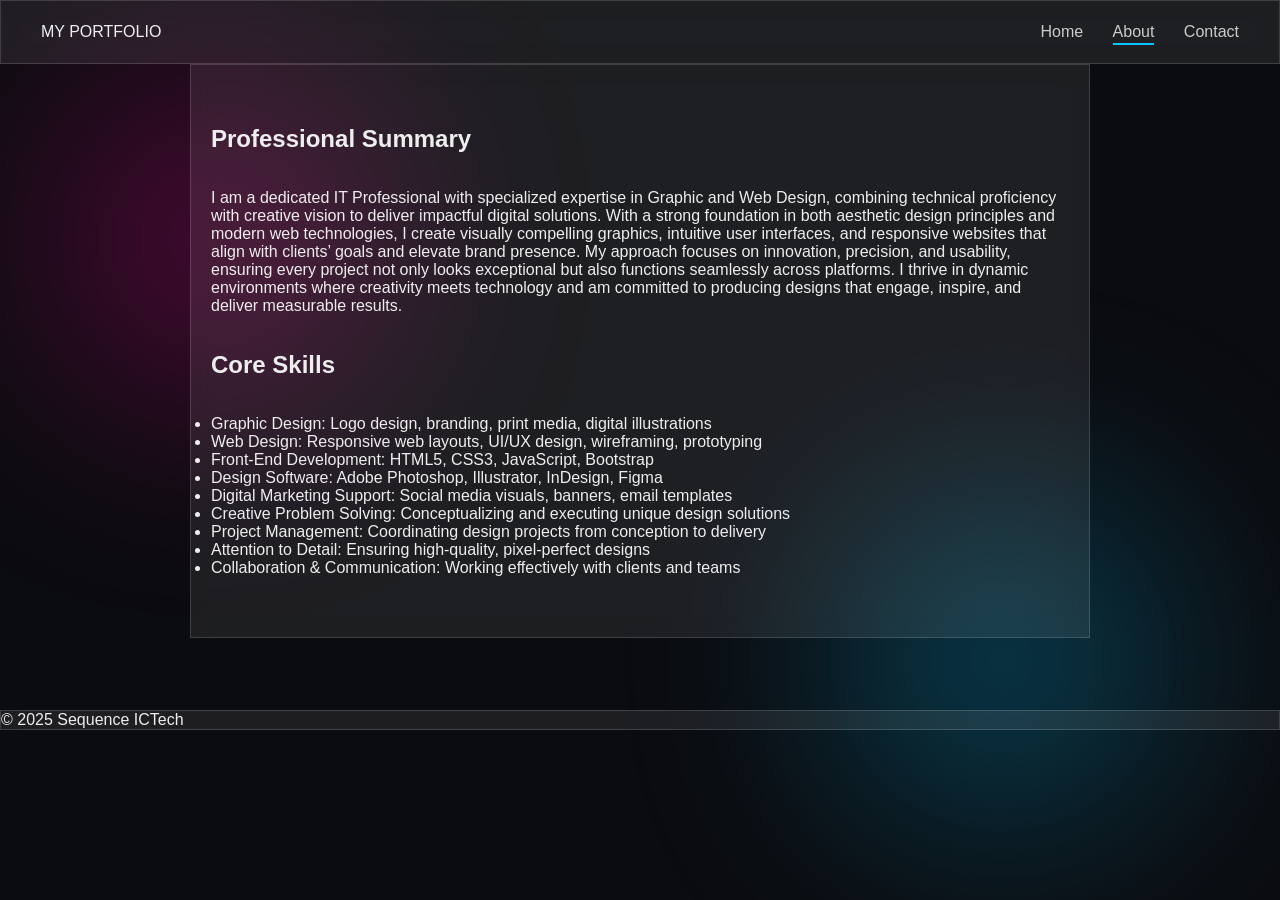
<file: about.html>
<!DOCTYPE html>
<html lang="en">
<head>
    <meta charset="UTF-8">
    <meta name="viewport" content="width=device-width, initial-scale=1.0">
    <title>About - My Portfolio</title>
    <link rel="stylesheet" href="style.css">
</head>

<body class="page-loaded">

    <div class="float-circle c1"></div>
    <div class="float-circle c2"></div>

    <header class="glass-header fade-in">
        <div class="logo">MY PORTFOLIO</div>
        <nav>
            <a href="index.html">Home</a>
            <a href="about.html" class="active">About</a>
            <a href="contact.html">Contact</a>
        </nav>
    </header>

    <section class="page-container fade-in glass-panel">
        <h1>Professional Summary</h1>
        <br>
        <br>
        <p>
            I am a dedicated IT Professional with specialized expertise in Graphic and Web Design, combining technical proficiency with creative vision to deliver impactful digital solutions. With a strong foundation in both aesthetic design principles and modern web technologies, I create visually compelling graphics, intuitive user interfaces, and responsive websites that align with clients’ goals and elevate brand presence. My approach focuses on innovation, precision, and usability, ensuring every project not only looks exceptional but also functions seamlessly across platforms. I thrive in dynamic environments where creativity meets technology and am committed to producing designs that engage, inspire, and deliver measurable results.

        </p>
<br>
        <br>
        <h2>Core Skills</h2>
        <br>
        <br>
        <ul class="skill-list reveal">
            <li>Graphic Design: Logo design, branding, print media, digital illustrations</li>
            <li>Web Design: Responsive web layouts, UI/UX design, wireframing, prototyping</li>
            <li>Front-End Development: HTML5, CSS3, JavaScript, Bootstrap</li>
            <li>Design Software: Adobe Photoshop, Illustrator, InDesign, Figma</li>
            <li>Digital Marketing Support: Social media visuals, banners, email templates</li>
            <li>Creative Problem Solving: Conceptualizing and executing unique design solutions</li>
            <li>Project Management: Coordinating design projects from conception to delivery</li>
            <li>Attention to Detail: Ensuring high-quality, pixel-perfect designs</li>
            <li>Collaboration & Communication: Working effectively with clients and teams</li>
        </ul>
    </section>
        <br>
        <br>
        <br>
        <br>
        
        
        
    <footer class="glass-footer fade-in">
        © 2025 Sequence ICTech
    </footer>

<script src="animations.js"></script>
</body>
</html>
</file>
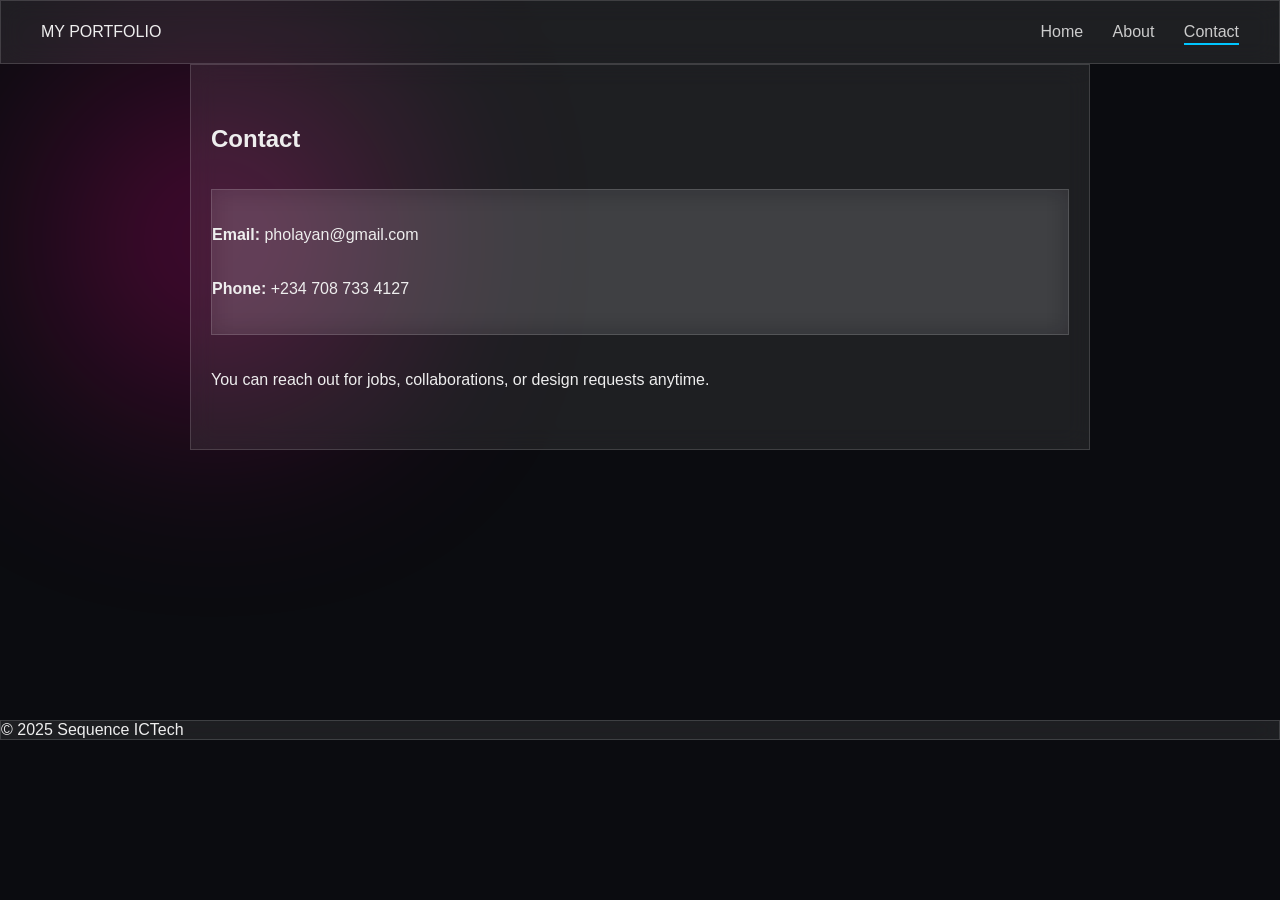
<file: contact.html>
<!DOCTYPE html>
<html lang="en">
<head>
    <meta charset="UTF-8">
    <meta name="viewport" content="width=device-width, initial-scale=1.0">
    <title>Contact</title>
    <link rel="stylesheet" href="style.css">
</head>

<body class="page-loaded">

    <div class="float-circle c1"></div>

    <header class="glass-header fade-in">
        <div class="logo">MY PORTFOLIO</div>
        <nav>
            <a href="index.html">Home</a>
            <a href="about.html">About</a>
            <a href="contact.html" class="active">Contact</a>
        </nav>
    </header>

    <section class="page-container fade-in glass-panel">
        <h1>Contact</h1>
        <br>
        <br>
    
        
        <div class="contact-card reveal">
        <br>
        <br>
            <p><strong>Email:</strong> pholayan@gmail.com</p>
        <br>
        <br>
            <p><strong>Phone:</strong> +234 708 733 4127</p>
        <br>
        <br>
            
        </div>
        <br>
        <br>
        <p>You can reach out for jobs, collaborations, or design requests anytime.</p>
    </section>
        <br>
        <br>
        <br>
        <br>
        <br>
        <br>
        <br>
        <br>
        <br>
        <br>
        <br>
        <br>
        <br>
        <br>
        <br>
        
        
        
        
        
    <footer class="glass-footer fade-in">
        © 2025 Sequence ICTech
    </footer>

<script src="animations.js"></script>
</body>
</html>
</file>
<file: style.css>
/* GLOBAL */
* {
    margin: 0;
    padding: 0;
    box-sizing: border-box;
    font-family: "Poppins", sans-serif;
}

body {
    background: #0b0c10;
    color: #eee;
    overflow-x: hidden;
    position: relative;
}

/* FLOATING BACKGROUND ELEMENTS */
.float-circle {
    position: fixed;
    width: 300px;
    height: 300px;
    border-radius: 50%;
    filter: blur(120px);
    opacity: 0.35;
    z-index: -1;
}

.c1 { background: #ff0099; top: 10%; left: 5%; animation: float 8s ease-in-out infinite; }
.c2 { background: #00c6ff; bottom: 10%; right: 10%; animation: float 10s ease-in-out infinite; }
.c3 { background: #ffdd00; top: 60%; left: 60%; animation: float 12s ease-in-out infinite; }

@keyframes float {
    0%, 100% { transform: translateY(0px); }
    50% { transform: translateY(-40px); }
}

/* GLASS EFFECT */
.glass-header, .glass-footer, .glass-panel, .contact-card {
    background: rgba(255, 255, 255, 0.08);
    backdrop-filter: blur(12px);
    border: 1px solid rgba(255, 255, 255, 0.15);
}

/* HEADER */
header {
    display: flex;
    justify-content: space-between;
    align-items: center;
    padding: 22px 40px;
}

nav a {
    color: #ccc;
    margin-left: 25px;
    text-decoration: none;
    position: relative;
    font-weight: 500;
}

nav a.active::after,
nav a:hover::after {
    width: 100%;
}

nav a::after {
    content: "";
    width: 0%;
    height: 2px;
    background: #00c6ff;
    position: absolute;
    left: 0;
    bottom: -5px;
    transition: 0.3s;
}

/* HERO */
.hero {
    text-align: center;
    padding: 140px 20px;
    background-attachment: fixed;
}

.hero h1 {
    font-size: 48px;
    font-weight: 700;
}

.hero p {
    font-size: 20px;
    margin-top: 10px;
    color: #ccc;
}

/* Glow button */
.glow-btn {
    margin-top: 25px;
    display: inline-block;
    padding: 12px 25px;
    background: #00c6ff;
    border-radius: 8px;
    color: #000;
    font-weight: bold;
    text-decoration: none;
    box-shadow: 0 0 15px #00c6ff;
    transition: 0.3s;
}

.glow-btn:hover {
    box-shadow: 0 0 25px #00c6ff;
}

/* PORTFOLIO GRID */
.portfolio {
    padding: 50px 40px;
    display: grid;
    grid-template-columns: repeat(auto-fit, minmax(300px, 1fr));
    gap: 35px;
}

/* Premium Portfolio Cards */
.card {
    padding: 20px;
    border-radius: 15px;
    background: rgba(255,255,255,0.06);
    backdrop-filter: blur(12px);
    border: 1px solid rgba(255,255,255,0.15);
    transition: 0.4s;
    transform: perspective(600px) rotateX(0deg) rotateY(0deg);
}

.card:hover {
    transform: perspective(600px) rotateX(7deg) rotateY(-7deg);
    box-shadow: 0px 0px 25px rgba(0,255,255,0.2);
}

.card img {
    width: 100%;
    border-radius: 12px;
    margin-bottom: 15px;
}

.buttons a {
    background: rgba(0,0,0,0.5);
    padding: 10px 18px;
    margin: 5px;
    border-radius: 6px;
    color: #fff;
    text-decoration: none;
    transition: 0.3s;
}

.buttons a:hover {
    background: #00c6ff;
    color: #000;
    box-shadow: 0 0 15px #00c6ff;
}

/* PAGE */
.page-container {
    max-width: 900px;
    margin: auto;
    padding: 60px 20px;
}

/* ANIMATIONS */
.fade-in { opacity: 0; animation: fade 1.3s forwards; }
@keyframes fade { to { opacity: 1; } }

.reveal {
    opacity: 0;
    transform: translateY(40px);
    transition: 1s;
}

.reveal.visible {
    opacity: 1;
    transform: translateY(0);
}
</file>
